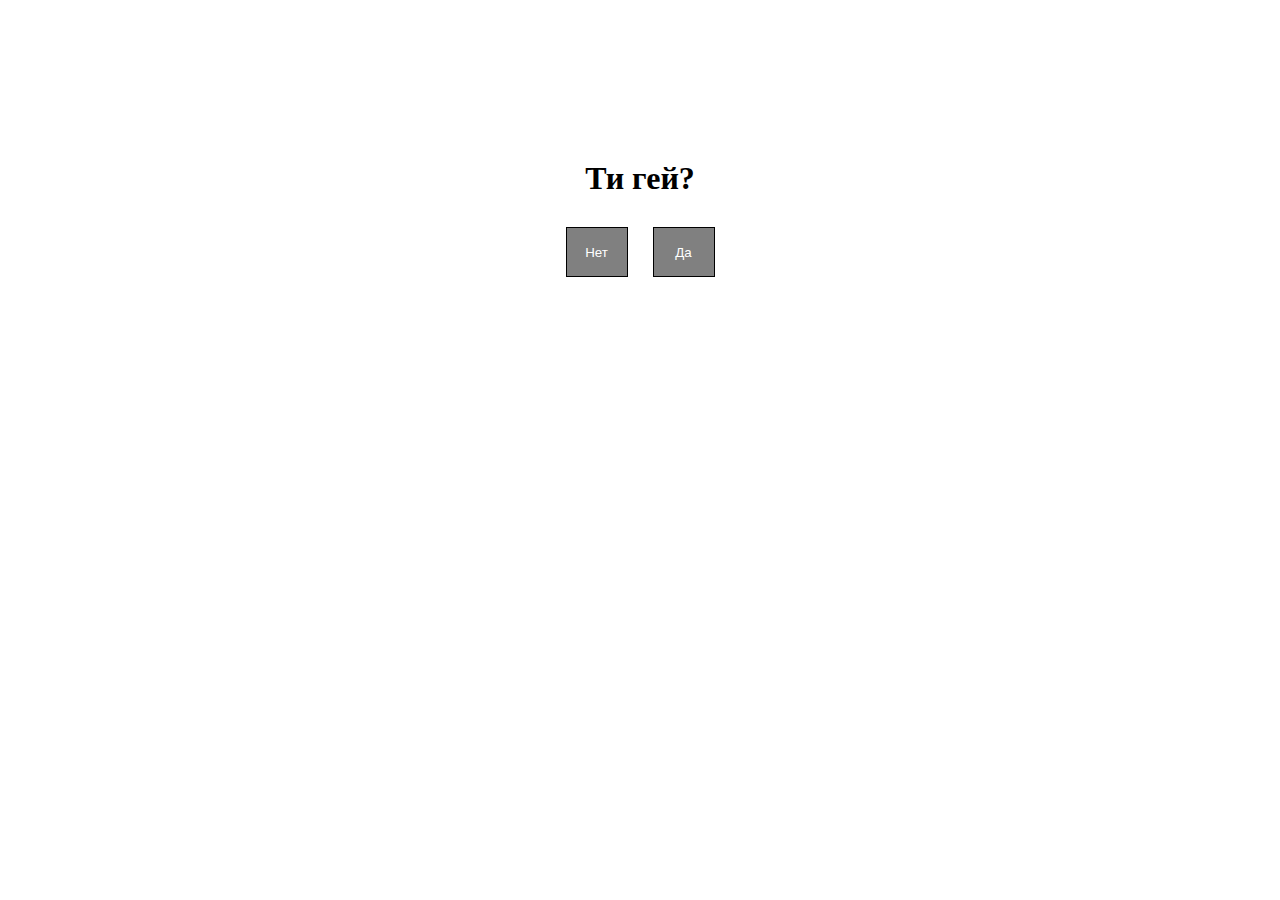
<file: index.html>
<!DOCTYPE html>
<html lang="en">

<head>
    <meta charset="UTF-8">
    <meta name="viewport" content="width=device-width, initial-scale=1.0">
    <title>Document</title>
    <link rel="stylesheet" href="./css/style.css">
</head>

<body>
    <h1 class="box-text">Ти гей?</h1>
    <div class="div">
        <button class="box"><a class="box-txt" href="./net.html">Нет</a></button>
        <button class="box2"><a class="box-txt" href="./da.html">Да</a></button>
    </div>

    <!-- <div class="box3">
            <h1 class="box-text">Hello world</h1>
        </div> -->
</body>

</html>
</file>
<file: css/style.css>
ul {
    list-style: none;
    margin: 0;
    padding: 0;
}

a {
    text-decoration: none;
}

h1,
h2,
h3,
h4,
p {
    margin: 0;
}

img {
    display: block;
}

body {
    margin: 0;
}

.box-text {
    display: flex;
    justify-content: center;
    margin-top: 160px;
}

.div{
    display: flex;
    justify-content: center;
    align-items: center;
    margin-top: 30px;
    gap: 25px;
}

.box {
    width: 62px;
    height: 50px;
    background-color: grey;
    border: 1px solid black;
    display: flex;
    align-items: center;
    justify-content: center;
    color: white;
}

.box:hover {
    transform: translate(400px, 200px);
}

.box2 {
    width: 62px;
    height: 50px;
    background-color: grey;
    border: 1px solid black;
    transition-property: transform;
    transition-duration: 550ms;
    display: flex;
    align-items: center;
    justify-content: center;
    color: white;
}

.box-txt{
    color: white;
}

.box2:hover {
    transform: scale(2);
}

/* .box3 {
    width: 100px;
    height: 100px;
    background-color: green;
    transition-property: transform;
    transition-duration: 2000ms;
}

.box3:hover {
    transform: skew(30deg, 20deg);
} */
</file>
